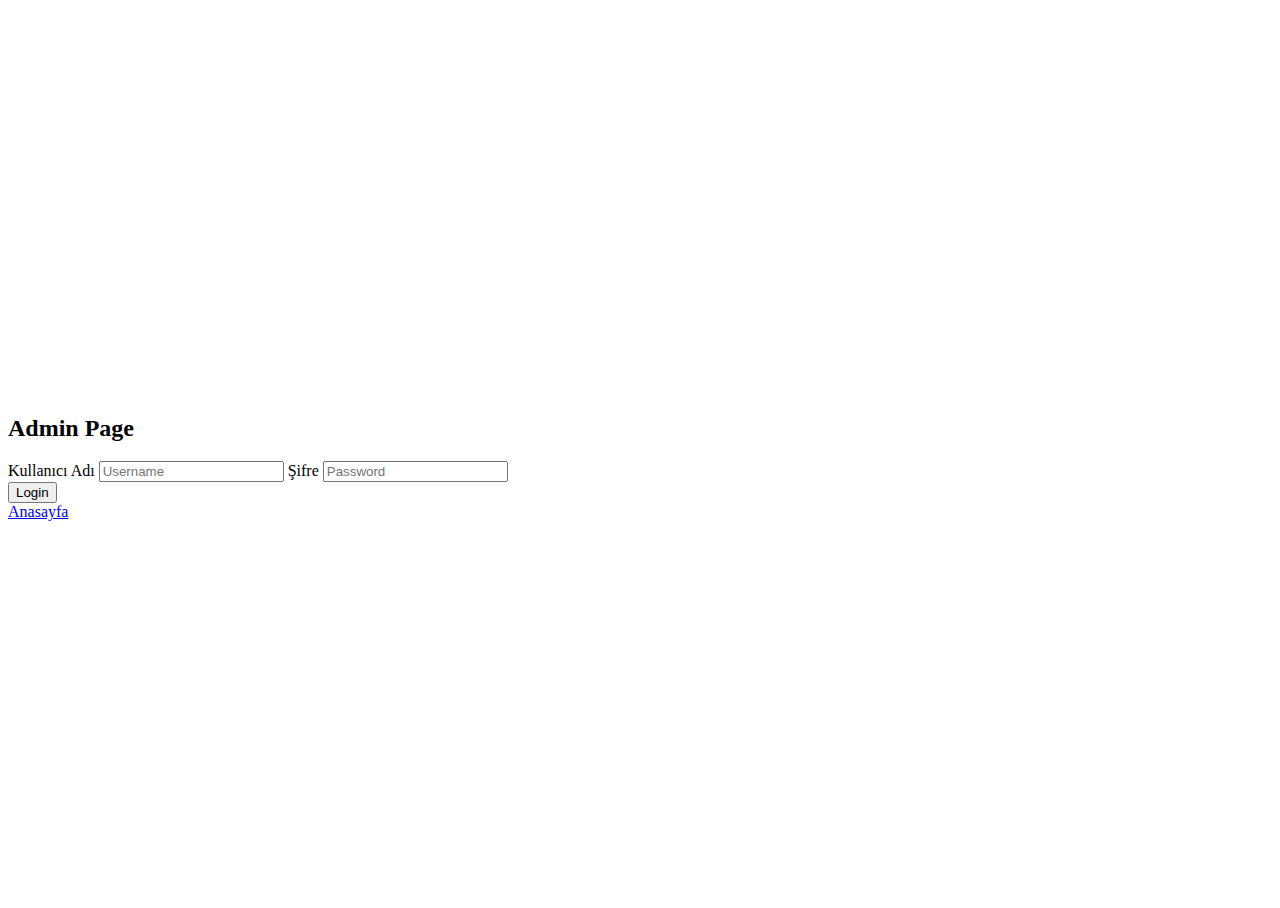
<file: Car_Rental_App 2/src/main/resources/static/admin.html>
<!DOCTYPE html>
<html lang="en">
<head>
    <meta charset="UTF-8">
    <meta http-equiv="X-UA-Compatible" content="IE=edge">
    <meta name="viewport" content="width=device-width, initial-scale=1.0">
    <title>Sign In</title>
    <link href="https://cdn.jsdelivr.net/npm/bootstrap@5.3.0-alpha3/dist/css/bootstrap.min.css" rel="stylesheet"
          integrity="sha384-KK94CHFLLe+nY2dmCWGMq91rCGa5gtU4mk92HdvYe+M/SXH301p5ILy+dN9+nJOZ" crossorigin="anonymous">
    <link rel="stylesheet" href="styles/signin.css">
</head>
<body>

<div class="container">
    <div class="row w-100">
        <div class="col-md-4"></div>
        <div class="col-md-4 shadow-lg p-4 rounded-4">
            <form id="frmLogin">
                <h2 class="text-center mb-4">Admin Page</h2>
                <label for="username" class="mb-2">Kullanıcı Adı</label>
                <input type="text" id="username" class="form-control mb-3 shadow-sm" placeholder="Username">
                <label for="password" class="mb-2">Şifre</label>
                <input type="password" id="password" class="form-control shadow-sm mb-3" placeholder="Password">
                <div class="text-center">
                    <button type="submit" class="btn btn-lg btn-primary">Login</button>
                </div>
                <div class="text-center mt-1">
                    <a href="aindex.html" class="text-decoration-none">Anasayfa</a>
                </div>
            </form>
        </div>
        <div class="col-md-4"></div>
    </div>
</div>
<script src="https://cdnjs.cloudflare.com/ajax/libs/jquery/3.6.4/jquery.min.js"
        integrity="sha512-pumBsjNRGGqkPzKHndZMaAG+bir374sORyzM3uulLV14lN5LyykqNk8eEeUlUkB3U0M4FApyaHraT65ihJhDpQ==" crossorigin="anonymous" referrerpolicy="no-referrer"></script>
<script src="https://cdn.jsdelivr.net/npm/bootstrap@5.3.0-alpha3/dist/js/bootstrap.bundle.min.js" integrity="sha384-ENjdO4Dr2bkBIFxQpeoTz1HIcje39Wm4jDKdf19U8gI4ddQ3GYNS7NTKfAdVQSZe" crossorigin="anonymous"></script>
<script>
    $(document).ready(function() {
        $('#frmLogin').submit(function(e) {
            e.preventDefault();
            let _loginData = JSON.stringify({
                username: document.getElementById("username").value,
                password: document.getElementById("password").value
            });
            $.ajax({
                method: "POST",
                url: "/emp/login",
                data: _loginData,
                contentType: "application/json",
                success: function(response) {
                    localStorage.clear();

                    localStorage.setItem("phoneNumber", response.phoneNumber);

                    window.location.href = "aindex.html";
                }
            });
        });
    });
</script>
</body>
</html>
</file>
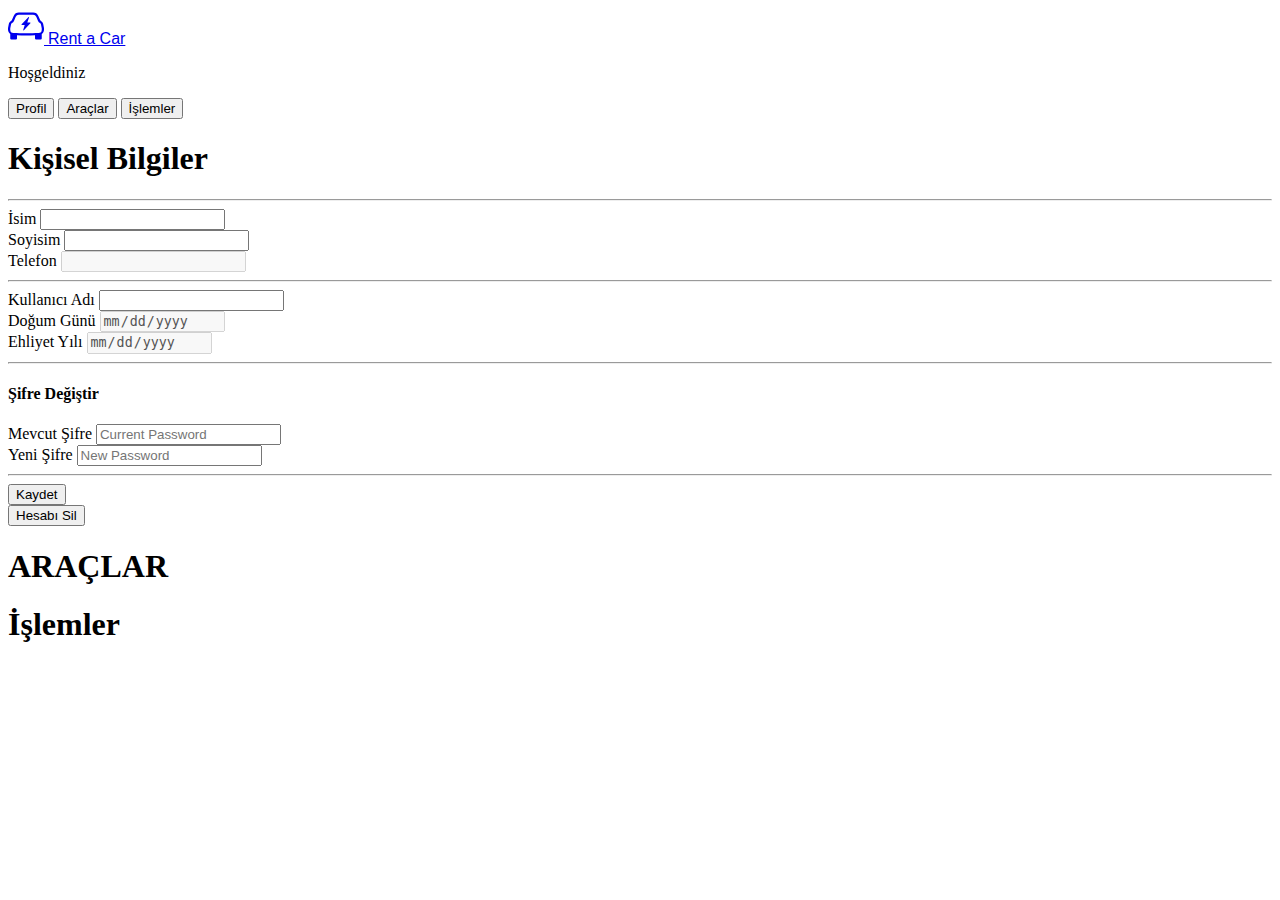
<file: Car_Rental_App 2/src/main/resources/static/per.html>
<!DOCTYPE html>
<html lang="en">

<head>
    <meta charset="UTF-8">
    <meta http-equiv="X-UA-Compatible" content="IE=edge">
    <meta name="viewport" content="width=device-width, initial-scale=1.0">
    <title>Customer</title>
    <link href="https://cdn.jsdelivr.net/npm/bootstrap@5.3.0-alpha3/dist/css/bootstrap.min.css" rel="stylesheet"
        integrity="sha384-KK94CHFLLe+nY2dmCWGMq91rCGa5gtU4mk92HdvYe+M/SXH301p5ILy+dN9+nJOZ" crossorigin="anonymous">
</head>

<body>
    <header class="p-3 text-bg-dark shadow">
        <div class="px-3">
            <div class="d-flex flex-wrap align-items-center justify-content-center justify-content-lg-start">
                <a href="/static" class="d-flex align-items-center mb-2 mb-lg-0 text-white text-decoration-none">
                    <svg xmlns="http://www.w3.org/2000/svg" width="36" fill="currentColor" class="bi bi-ev-front"
                        viewBox="0 0 16 16">
                        <path
                            d="M9.354 4.243a.188.188 0 0 0-.085-.218.186.186 0 0 0-.23.034L6.051 7.246a.188.188 0 0 0 .136.316h1.241l-.673 2.195a.188.188 0 0 0 .085.218c.075.043.17.03.23-.034l2.88-3.187a.188.188 0 0 0-.137-.316H8.572l.782-2.195Z" />
                        <path
                            d="M4.819 2A2.5 2.5 0 0 0 2.52 3.515l-.792 1.848a.807.807 0 0 1-.38.404c-.5.25-.855.715-.965 1.262L.05 8.708a2.5 2.5 0 0 0-.049.49v.413c0 .814.39 1.543 1 1.997V13.5a.5.5 0 0 0 .5.5h2a.5.5 0 0 0 .5-.5v-1.338c1.292.048 2.745.088 4 .088s2.708-.04 4-.088V13.5a.5.5 0 0 0 .5.5h2a.5.5 0 0 0 .5-.5v-1.892c.61-.454 1-1.183 1-1.997v-.413c0-.165-.016-.329-.049-.49l-.335-1.68a1.807 1.807 0 0 0-.964-1.261.807.807 0 0 1-.381-.404l-.792-1.848A2.5 2.5 0 0 0 11.181 2H4.82ZM3.44 3.91A1.5 1.5 0 0 1 4.82 3h6.362a1.5 1.5 0 0 1 1.379.91l.792 1.847a1.8 1.8 0 0 0 .853.904c.222.112.381.32.43.564l.336 1.679c.02.097.029.195.029.294v.413a1.48 1.48 0 0 1-1.408 1.484c-1.555.07-3.786.155-5.592.155-1.806 0-4.037-.084-5.592-.155A1.479 1.479 0 0 1 1 9.611v-.413c0-.099.01-.197.03-.294l.335-1.68a.807.807 0 0 1 .43-.563c.383-.19.685-.511.853-.904l.792-1.848Z" />
                    </svg>
                    <span class="fs-3 mx-3"
                        style="font-family: 'Lucida Sans', 'Lucida Sans Regular', 'Lucida Grande', 'Lucida Sans Unicode', Geneva, Verdana, sans-serif;">
                        Rent a Car
                    </span>
                </a>

                <ul class="nav col-12 col-lg-auto me-lg-auto mb-2 justify-content-center mb-md-0">
                    <!--Ekstra Link İstenirse buraya konulabilir-->
                </ul>

                <div class="text-end">
                    <p class="fs-5 mt-2">Hoşgeldiniz <span id="welcome"></span></p>
                </div>
            </div>
        </div>
    </header>

    <div class="container py-4 border mt-4 rounded-2 shadow">
        <nav>
            <div class="nav nav-tabs mb-3" id="nav-tab" role="tablist">
                <button class="nav-link active" id="nav-home-tab" data-bs-toggle="tab" data-bs-target="#nav-home"
                    type="button" role="tab" aria-controls="nav-home" aria-selected="true">Profil</button>
                <button class="nav-link" id="nav-profile-tab" data-bs-toggle="tab" data-bs-target="#nav-profile"
                    type="button" role="tab" aria-controls="nav-profile" aria-selected="false"
                    tabindex="-1">Araçlar</button>
                <button class="nav-link" id="nav-contact-tab" data-bs-toggle="tab" data-bs-target="#nav-contact"
                    type="button" role="tab" aria-controls="nav-contact" aria-selected="false"
                    tabindex="-1 ">İşlemler</button>
            </div>
        </nav>
        <div class="tab-content" id="nav-tabContent">
            <div class="tab-pane fade active show" id="nav-home" role="tabpanel" aria-labelledby="nav-home-tab">
                <h1 class="text-center">Kişisel Bilgiler</h1>
                <hr>
                <form action="">
                    <div class="row mt-4">
                        <div class="col-md-4 p-3">
                            <label for="name" class="mb-2">İsim</label>
                            <input type="text" class="form-control mb-3" id="name"  >
                        </div>
                        <div class="col-md-4 p-3 text-center">
                            <label for="surname" class="mb-2">Soyisim</label>
                            <input type="text" class="form-control mb-3 text-center" id="surname">
                        </div>
                        <div class="col-md-4 p-3 text-end">
                            <label for="phone" class="mb-2">Telefon</label>
                            <input type="text" class="form-control mb-3 text-end" id="phone"  disabled>
                        </div>
                        <hr>
                        <div class="col-md-4 p-3">
                            <label for="username" class="mb-2">Kullanıcı Adı</label>
                            <input type="text" class="form-control mb-3" id="username"  >
                        </div>
                        <div class="col-md-4 p-3 text-end">
                            <label for="birthdate" class="mb-2">Doğum Günü</label>
                            <input type="date" class="form-control mb-3 text-center" id="birthdate"  disabled>
                        </div>
                        <div class="col-md-4 p-3 text-end">
                            <label for="license-year" class="mb-2">Ehliyet Yılı</label>
                            <input type="date" class="form-control mb-3 text-center" id="license-year"  disabled>
                        </div>
                        <hr>
                        <div class="col-12 text-center mt-2">
                            <h4 class="m-0">Şifre Değiştir</h4>
                        </div>
                        <div class="col-md-6 p-3">
                            <label for="old-pass" class="mb-2">Mevcut Şifre</label>
                            <input type="password" class="form-control mb-2" id="old-pass" placeholder="Current Password" required>
                        </div>
                        <div class="col-md-6 p-3 text-end">
                            <label for="new-pass" class="mb-2">Yeni Şifre</label>
                            <input type="password" class="form-control mb-2" id="new-pass" placeholder="New Password" required>
                            <input type="hidden" class="form-control mb-2" id="status" placeholder="New Password" >
                        </div>
                        <hr>
                        <div class="col-md-4"></div>
                        <div class="col-md-4 p-3 text-center">
                            <button type="submit" class="btn btn-lg btn-success" onclick="updateCustom()">Kaydet</button>
                        </div>
                        <div class="col-md-4"></div>

                        <div class="col-12 text-center mt-2">
                            <button type="submit" class="btn btn-danger btn-sm" id="onay" onclick="deleteCustom()">Hesabı Sil</button>
                        </div>
                    </div>
                </form>
            </div>
            <div class="tab-pane fade" id="nav-profile" role="tabpanel" aria-labelledby="nav-profile-tab">
                <h1 class="text-center">ARAÇLAR</h1>
                <div class="row p-3 shadow m-3 rounded-3" id="car-list" >
                </div>
            </div>
            <div class="tab-pane fade" id="nav-contact" role="tabpanel" aria-labelledby="nav-contact-tab" onclick="rentedList()">
                <h1 class="text-center">İşlemler</h1>
                <div class="p-3 w-100">
                    <div class="row shadow mx-2 mt-3" >
                        <div className='col-md-4 text-center p-3' id="rent-list">

                        </div>
                    </div>
                </div>
            </div>
        </div>
    </div>
    <script src="https://cdnjs.cloudflare.com/ajax/libs/jquery/3.6.4/jquery.min.js"
            integrity="sha512-pumBsjNRGGqkPzKHndZMaAG+bir374sORyzM3uulLV14lN5LyykqNk8eEeUlUkB3U0M4FApyaHraT65ihJhDpQ==" crossorigin="anonymous" referrerpolicy="no-referrer"></script>
    <script src="https://cdn.jsdelivr.net/npm/bootstrap@5.3.0-alpha3/dist/js/bootstrap.bundle.min.js"
        integrity="sha384-ENjdO4Dr2bkBIFxQpeoTz1HIcje39Wm4jDKdf19U8gI4ddQ3GYNS7NTKfAdVQSZe"
        crossorigin="anonymous"></script>
    <script> //araç kiralama
        function makeRent(formId) {
            const plateNumber = document.getElementById('plateNumber' + formId).value;
            const phoneNumber = document.getElementById('phoneNumber' + formId).value;
            const rentEndDate = document.getElementById('RentEndDate' + formId).value;
            const status_ = document.getElementById('status' + formId).value;
            const data = {
                carPlateNum: plateNumber,
                customerPhoneNum: phoneNumber,
                returnDate: rentEndDate,
                status: status_
            };
            const jsonData = JSON.stringify(data);
            $.ajax({
                type: 'POST',
                url: '/per-rent',
                data: jsonData,
                contentType: 'application/json',
                success: function(response) {
                    alert(response + "Araç "+data[i].car.plateNumber+" rezerve edildi. Bayiden Alabilirsiniz.")
                },
                error: function(xhr, status, error) {
                    console.log(error);
                    alert(xhr)
                    alert(error)
                    alert(status)
                }

            });
        }

    </script>
    <script> //araba listeleme
        $(document).ready(function() {
            let today = new Date();
            let dd = String(today.getDate()).padStart(2, '0');
            let mm = String(today.getMonth() + 1).padStart(2, '0'); // Ocak ayı 0'dan başlar
            let yyyy = String(today.getFullYear());

            today = yyyy + '-' + mm + '-' + dd;

            console.log(today);

            $('#welcome').text(localStorage.getItem("username"));

            $.ajax({
                method: "GET",
                url: "/per/" + localStorage.getItem("phoneNumber"),
                contentType: "application/json",
                success: function(response) {
                    console.log(response);
                    $('#name').val(response.name);
                    $('#surname').val(response.lastname);
                    $('#phone').val(response.phoneNumber);
                    $('#username').val(response.username);
                    $('#birthdate').val(response.birthdate);
                    $('#license-year').val(response.licenseYear);
                    $('#status').val(response.status);

                }
            });
            $.ajax({
                method: "GET",
                url: "/car/ava",
                contentType: "application/json",
                success: function(response) {
                    var html = "";
                    var i = 0;
                    console.log(response);

                    $.each(response,function (index, value) { i++;
                        html +=
                            "<div class='col-md-3'>" +
                            "<img src='images/1.jpg' height='100px' class='w-100 img-fluid rounded-4'>" +
                            "</div>" +
                            "<div class='col-md-3'>" +
                            "<p class='m-1'><b>Model Yılı:</b>" + value.productYear + "</p>" +
                            "<p class='m-1'><b>Yakıt Tipi:</b>"+ value.fuelType + "</p>" +
                            "<p class='m-1'><b>Araç KM'si:</b> "+ value.mileage + "</p>" +
                            "</div>" +
                            "<div class='col-md-3'>" +
                            "<p class='m-1'><b>Araç Tipi:</b>"+ value.carType + "</p>" +
                            "<p class='m-1'><b>Araç Rengi:</b> "+ value.color + "</p>" +
                            "<p class='m-1'><b>Koltuk Sayısı:</b>"+ value.seatCount + "</p>" +
                            "</div>" +
                            "<div class='col-md-3 text-center'>" +
                            "<h2>"+ value.brand + "</h2>" +
                            "<p class='m-1'><b>Plaka Numarası:</b>"+ value.plateNumber + "</p>" +
                            "<p class='m-0'><b>Ücret:</b>"+ value.dailyPrice + "/Gün<sub></sub></p>" +
                            "<p class='m-0'><b>Durumu:</b> Kiralanabilir <sub></sub></p>" +
                            "</div>" +
                            "<div class='accordion mt-4'>" +
                            "<div class='accordion-item shadow'>" +
                            "<h2 class='accordion-header'>" +
                            "<button class='accordion-button collapsed bg-warning fs-4' type='button' data-bs-toggle='collapse' data-bs-target='#collapseForm" + i + "' aria-expanded='false' aria-controls='collapseForm" + i + "'>" +
                            "<b>ARACI KİRALA</b>" +
                            "</button>" +
                            "</h2>" +
                            "</div>" +
                            "</div>"+
                            "<div id='collapseForm" + i + "' class='accordion-collapse collapse shadow'>" +
                            "<form class='accordion-body' >" +
                            "<div class='row w-100'>" +
                            "<div class='col-md-4'>" +
                            "<label for='RentStartDate" + i + "' class='mb-2'>Başlangıç Tarihi</label>" +
                            "<input type='date' id='RentStartDate" + i + "' class='form-control mb-2' value='" + today + "' disabled>" +
                            "</div>" +
                            "<div class='col-md-4'>" +
                            "<label for='RentEndDate" + i + "' class='mb-2'>Bitiş Tarihi</label>" +
                            "<input type='date' id='RentEndDate" + i + "' class='form-control mb-2'>" +
                            "<input type='hidden' id='plateNumber" + i + "' value='"+value.plateNumber+"' class='form-control mb-2'>" +
                            "<input type='hidden' id='phoneNumber" + i + "' value='"+ localStorage.getItem("phoneNumber")+"' class='form-control mb-2'>" +
                            "<input type='hidden' id='status" + i + "' value='RESERVED' class='form-control mb-2'>" +
                            "</div>" +
                            "<div class='col-md-4'>" +
                            "</div>"+
                            "<div class='col-12 text-center mt-2'>"+
                            "<button type='button' class='btn btn-outline-secondary' onclick='makeRent(" + i + ")'>Kirala</button> </div>"+
                            "</div>"+
                            "</form>"+
                            "</div>"+
                            "</div>"+
                            "</div>";
                    });
                    $('#car-list').html(html);
                }
            });

        });

    </script>
    <script> //islemler
    function rentedList(){
    $.ajax({
        method: "GET",
        url: "/per-rent/findByPer",
        data: { phoneNum: localStorage.getItem("phoneNumber") },
        dataType: "json",
        success: function(data) {
            console.log(data)

            for (var i = 0; i < data.length; i++) {
                var id = data[i].id;
                var plateNumber = data[i].car.plateNumber;
                var brand = data[i].car.brand;
                var model = data[i].car.model;
                var returnDate = data[i].returnDate;
                var status = data[i].status;
                var html = "";

                html += " <div className='col-md-4 text-center p-3'>" +
                    "<p><b>ID:</b> " + id + "</p>" +
                    "<p><b>Marka:</b>" + brand + "</p>" +
                    "</div>" +
                    " <div className='col-md-4 text-center p-3'>" +
                    "<p><b>Model:</b>" + model + "</p>" +
                    "<p className='m-0'><b>Plaka Numarası:</b>" + plateNumber + "</p>" +
                    "</div>" +
                    " <div className='col-md-4 text-center p-3'>" +
                    "<p className='m-0'><b>Teslim Tarihi:</b> " + returnDate + "</p>" +
                    "<p className='m-0'><b>Durumu:</b> " + status + "</p>" +
                    "</div>";
            }
            $('#rent-list').html(html);
        }
    });
    }
</script>
    <script >
function updateCustom(){
    const name = $('#name').val();
    const lastname = $('#surname').val();
    const phoneNumber = $('#phone').val();
    const username = $('#username').val();
    const birthdate = $('#birthdate').val();
    const licenseYear = $('#license-year').val();
    const status = $('#status').val();
    const password = $('#new-pass').val();
    const customerData = {
        name: name,
        lastname: lastname,
        phoneNumber: phoneNumber,
        username: username,
        password: password,
        status: status,
        birthdate: birthdate,
        licenseYear: licenseYear
    };
    $.ajax({
        method: "PUT",
        url: "/per/" + phoneNumber,
        dataType: "json",
        data: JSON.stringify(customerData),
        contentType: "application/json",
        success: function(response) {
            console.log(response);
            alert("User updated successfully!");
        },

    });
}

function deleteCustom(){

    $.ajax({
        method: "DELETE",
        url: "/per/"+localStorage.getItem("phoneNumber"),
        dataType: "json",
        contentType: 'application/json',
        success: function(response) {
            console.log(response);
            alert('User deleted successfully!');
            window.location.href = "index.html";
        },
        error: function(error) {
            console.log(error);
            alert('Error updating user!');
        }
    });
}
    </script>
</body>
</html>
</file>
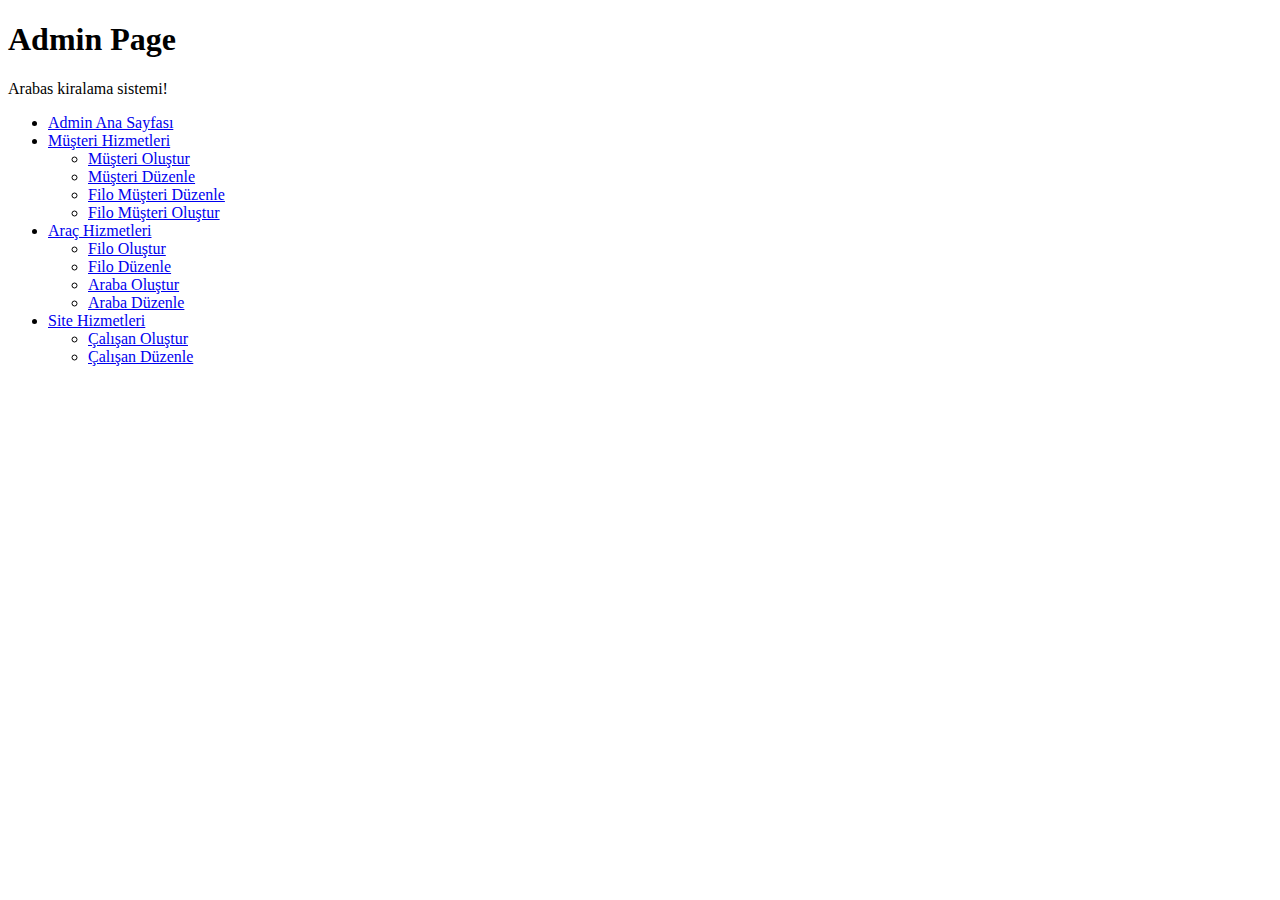
<file: Car_Rental_App 2/src/main/resources/static/perCustomerCreate.html>
<!DOCTYPE html>
<html lang="en">
<head>
    <meta charset="UTF-8">
    <title>Müşteri Oluştur</title>
</head>
<body>

<div class="p-5 bg-primary text-white text-center">
    <h1>Admin Page</h1>
    <p>Arabas kiralama sistemi!</p>
</div>

<nav class="navbar navbar-expand-sm bg-dark navbar-dark">
    <div class="container-fluid">
        <ul class="navbar-nav">
            <li class="nav-item">
                <a class="nav-link active" href="aindex.html">Admin Ana Sayfası</a>
            </li>
            <li class="nav-item dropdown">
                <a class="nav-link dropdown-toggle" href="#" role="button" data-bs-toggle="dropdown">Müşteri Hizmetleri</a>
                <ul class="dropdown-menu">
                    <li><a class="dropdown-item" href="perCustomerCreate.html">Müşteri Oluştur</a></li>
                    <li><a class="dropdown-item" href="perCustomers.html">Müşteri Düzenle</a></li>
                    <li><a class="dropdown-item" href="filoCustomers.html">Filo Müşteri Düzenle</a></li>
                    <li><a class="dropdown-item" href="filoCustomerCreate.html">Filo Müşteri Oluştur</a></li>

                </ul>
            </li>
            <li class="nav-item dropdown">
                <a class="nav-link dropdown-toggle" href="#" role="button" data-bs-toggle="dropdown">Araç Hizmetleri</a>
                <ul class="dropdown-menu">
                    <li><a class="dropdown-item" href="filoCreate.html">Filo Oluştur</a></li>
                    <li><a class="dropdown-item" href="filo.html">Filo Düzenle</a></li>
                    <li><a class="dropdown-item" href="carCreate.html">Araba Oluştur</a></li>
                    <li><a class="dropdown-item" href="cars.html">Araba Düzenle</a></li>
                </ul>
            </li>
            <li class="nav-item dropdown">
                <a class="nav-link dropdown-toggle" href="#" role="button" data-bs-toggle="dropdown">Site Hizmetleri</a>
                <ul class="dropdown-menu">
                    <li><a class="dropdown-item" href="empsCreate.html">Çalışan Oluştur</a></li>
                    <li><a class="dropdown-item" href="emps.html">Çalışan Düzenle</a></li>

                </ul>
            </li>
        </ul>
    </div>
</nav>

<div class="container mt-5">
    <div class="row">
        <div class="col-sm-4" id="employeesTable">

        </div>
        <div class="col-sm-8" id="car-list">
        </div>
    </div>
</div>
<script>
    $(document).ready(function () {
        // Tablo verilerini alma
        $.ajax({
            url: "/per",
            type: "GET",
            contentType: "application/json",
            success: function (data) {
                // Tablo oluşturma
                var table = $('<table>').addClass('table table-striped');
                var thead = $('<thead>').appendTo(table);
                var tbody = $('<tbody>').appendTo(table);
                var headerRow = $('<tr>').appendTo(thead);
                $('<th>').text('Name').appendTo(headerRow);
                $('<th>').text('Lastname').appendTo(headerRow);
                $('<th>').text('Phone Number').appendTo(headerRow);
                $('<th>').text('Birthdate').appendTo(headerRow);
                $('<th>').text('License Year').appendTo(headerRow);
                $('<th>').text('Status').appendTo(headerRow);
                $('<th>').text('Username').appendTo(headerRow);
                $('<th>').text('Actions').appendTo(headerRow);

                // Verileri tabloya ekleme
                $.each(data, function (i, item) {
                    var tr = $('<tr>').appendTo(tbody);
                    $('<td>').text(item.name).appendTo(tr);
                    $('<td>').text(item.lastname).appendTo(tr);
                    $('<td>').text(item.phoneNumber).appendTo(tr);
                    $('<td>').text(item.birthdate).appendTo(tr);
                    $('<td>').text(item.licenseYear).appendTo(tr);
                    $('<td>').text(item.status).appendTo(tr);
                    $('<td>').text(item.username).appendTo(tr);

                    // Düzenleme butonu ekleme
                    var editButton = $('<button>').addClass('btn btn-primary btn-sm').text('Edit').click(function () {
                        editRow(item);
                    }).appendTo($('<td>').appendTo(tr));

                    // Silme butonu ekleme
                    var deleteButton = $('<button>').addClass('btn btn-danger btn-sm').text('Delete').click(function () {
                        deleteRow(item.phoneNumber);
                    }).appendTo($('<td>').appendTo(tr));
                });

                // Tabloyu HTML sayfasına ekleme
                $('#table-container').append(table);
            }
        });

        // Formu gösterme
        $('#edit-form').show();

        // Düzenleme butonu tıklama işlemi
        $('#edit-submit').click(function () {
            // Düzenlenen verileri alıp API'ye gönderme
            var updatedItem = {
                name: $('#name').val(),
                lastname: $('#lastname').val(),
                phoneNumber: $('#phoneNumber').val(),
                birthdate: $('#birthdate').val(),
                licenseYear: $('#licenseYear').val(),
                status: $('#status').val(),
                username: $('#username').val(),
                password: $('#password').val()
            };

            $.ajax({
                url: "/per/" + item.phoneNumber,
                type: "PUT",
                contentType: "application/json",
                data: JSON.stringify(updatedItem),
                success: function () {
                    alert("Item updated successfully.");

                    location.reload();
                },
                error: function (xhr, ajaxOptions, thrownError) {
                    // error message
                    alert("An error occurred while updating the item.");
                }
            });

            $.ajax({
                url: "/per/" + item.phoneNumber,
                type: "DELETE",
                success: function () {
                    // success message
                    alert("Item deleted successfully.");

                    // reload the page to display the updated data
                    location.reload();
                },
                error: function () {
                    // error message
                    alert("An error occurred while deleting the item.");
                }
            });
        });
    });









</script>
</body>
</html>
</file>
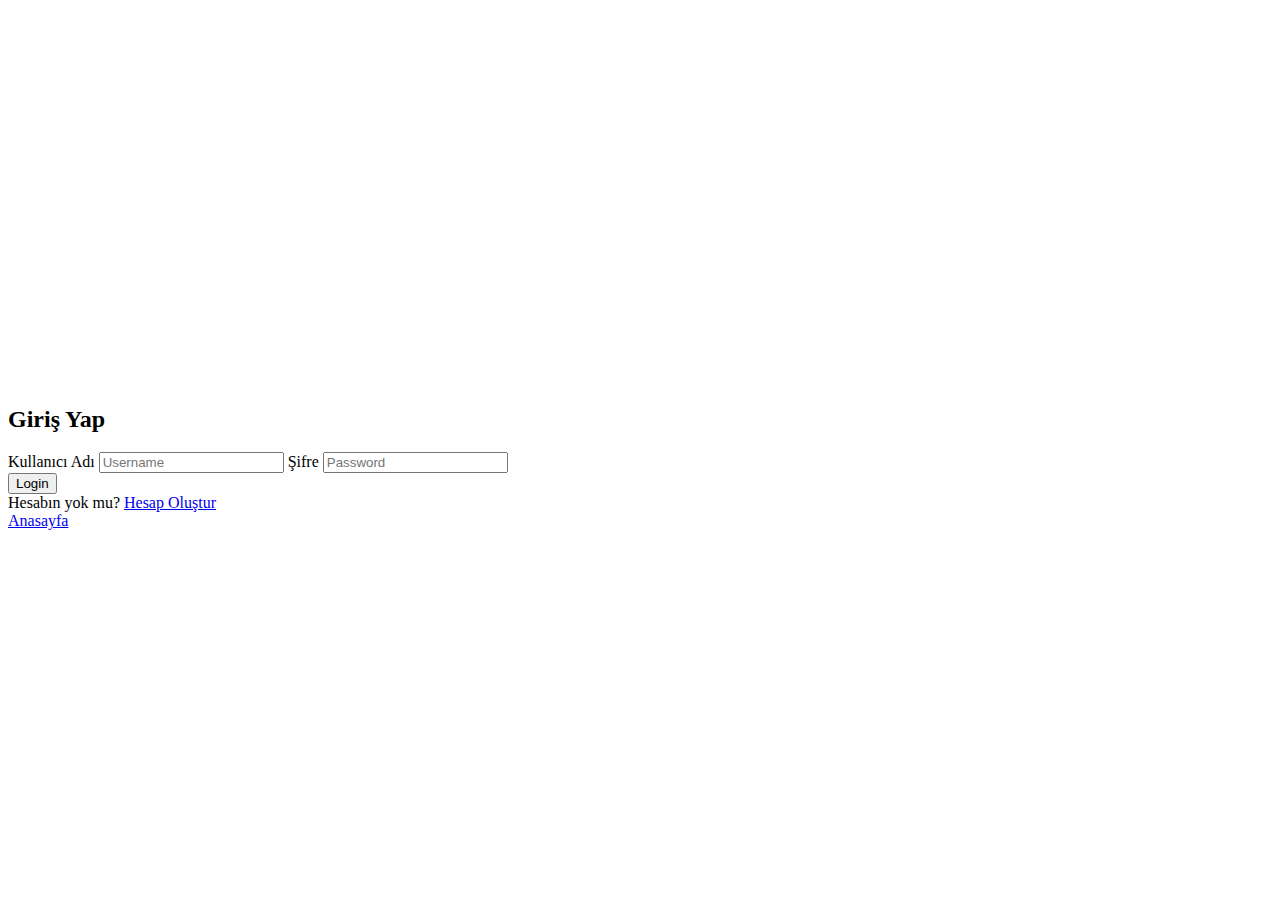
<file: Car_Rental_App 2/src/main/resources/static/signin.html>
<!DOCTYPE html>
<html lang="en">
<head>
    <meta charset="UTF-8">
    <meta http-equiv="X-UA-Compatible" content="IE=edge">
    <meta name="viewport" content="width=device-width, initial-scale=1.0">
    <title>Sign In</title>
    <link href="https://cdn.jsdelivr.net/npm/bootstrap@5.3.0-alpha3/dist/css/bootstrap.min.css" rel="stylesheet"
          integrity="sha384-KK94CHFLLe+nY2dmCWGMq91rCGa5gtU4mk92HdvYe+M/SXH301p5ILy+dN9+nJOZ" crossorigin="anonymous">
    <link rel="stylesheet" href="styles/signin.css">
</head>
<body>

<div class="container">
    <div class="row w-100">
        <div class="col-md-4"></div>
        <div class="col-md-4 shadow-lg p-4 rounded-4">
            <form id="frmLogin">
                <h2 class="text-center mb-4">Giriş Yap</h2>
                <label for="username" class="mb-2">Kullanıcı Adı</label>
                <input type="text" id="username" class="form-control mb-3 shadow-sm" placeholder="Username">
                <label for="password" class="mb-2">Şifre</label>
                <input type="password" id="password" class="form-control shadow-sm mb-3" placeholder="Password">
                <div class="text-center">
                    <button type="submit" class="btn btn-lg btn-primary">Login</button>
                </div>
                <div class="text-center mt-3">
                    <span>Hesabın yok mu?</span> <a href="signup.html" class="text-center text-decoration-none">Hesap Oluştur</a>
                </div>
                <div class="text-center mt-1">
                    <a href="index.html" class="text-decoration-none">Anasayfa</a>
                </div>
            </form>
        </div>
        <div class="col-md-4"></div>
    </div>
</div>
<script src="https://cdnjs.cloudflare.com/ajax/libs/jquery/3.6.4/jquery.min.js"
        integrity="sha512-pumBsjNRGGqkPzKHndZMaAG+bir374sORyzM3uulLV14lN5LyykqNk8eEeUlUkB3U0M4FApyaHraT65ihJhDpQ==" crossorigin="anonymous" referrerpolicy="no-referrer"></script>
<script src="https://cdn.jsdelivr.net/npm/bootstrap@5.3.0-alpha3/dist/js/bootstrap.bundle.min.js" integrity="sha384-ENjdO4Dr2bkBIFxQpeoTz1HIcje39Wm4jDKdf19U8gI4ddQ3GYNS7NTKfAdVQSZe" crossorigin="anonymous"></script>
<script>
    $(document).ready(function() {
        $('#frmLogin').submit(function(e) {
            e.preventDefault();
            let _loginData = JSON.stringify({
                username: document.getElementById("username").value,
                password: document.getElementById("password").value
            });
            $.ajax({
                method: "POST",
                url: "/per/login",
                data: _loginData,
                contentType: "application/json",
                success: function(response) {
                    localStorage.clear();
                    localStorage.setItem("username", response.fullname);
                    localStorage.setItem("phoneNumber", response.phoneNumber);

                    window.location.href = "per.html";
                }
            });
        });
    });
</script>
</body>
</html>
</file>
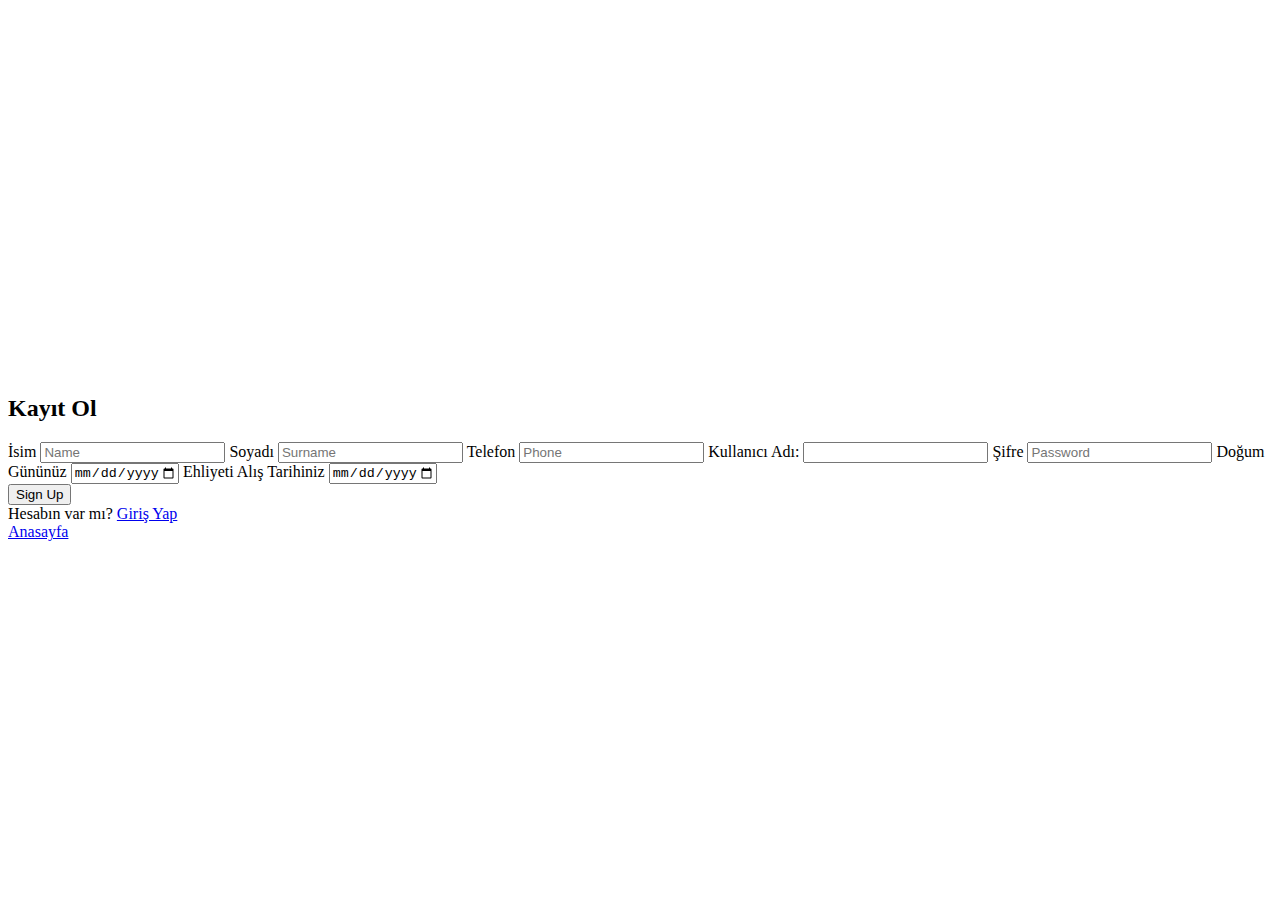
<file: Car_Rental_App 2/src/main/resources/static/signup.html>
<!DOCTYPE html>
<html lang="en">
<head>
    <meta charset="UTF-8">
    <meta http-equiv="X-UA-Compatible" content="IE=edge">
    <meta name="viewport" content="width=device-width, initial-scale=1.0">
    <title>Sign Up</title>
    <link href="https://cdn.jsdelivr.net/npm/bootstrap@5.3.0-alpha3/dist/css/bootstrap.min.css" rel="stylesheet"
        integrity="sha384-KK94CHFLLe+nY2dmCWGMq91rCGa5gtU4mk92HdvYe+M/SXH301p5ILy+dN9+nJOZ" crossorigin="anonymous">
        <link rel="stylesheet" href="styles/signin.css">
</head>
<body>
<div class="container">
    <div class="row w-100">
        <div class="col-md-4"></div>
        <div class="col-md-4 shadow-lg p-4 rounded-4">
            <form action="/per/signup" method="post" onsubmit="submitForm(event)">
                <h2 class="text-center mb-4">Kayıt Ol</h2>
                <label for="name" class="mb-2">İsim</label>
                <input type="text" id="name" class="form-control mb-3 shadow-sm" placeholder="Name" required>
                <span class="error-message" ></span>
                <label for="surname" class="mb-2">Soyadı</label>
                <input type="text" id="surname" class="form-control shadow-sm mb-3" placeholder="Surname" required>
                <span class="error-message"></span>
                <label for="phone" class="mb-2">Telefon</label>
                <input type="text" id="phone" class="form-control shadow-sm mb-3" placeholder="Phone" required>
                <span class="error-message" ></span>
                <label for="username" class="mb-2" >Kullanıcı Adı:</label>
                <input type="text" id="username" name="username" class="form-control shadow-sm mb-3" required>
                <span class="error-message"></span>
                <label for="password" class="mb-2">Şifre </label>
                <input type="password" id="password" class="form-control shadow-sm" placeholder="Password" required>
                <span class="error-message"></span>
                <input type="hidden" value="AVAILABLE" id="status" name="status" required>
                <label for="birthdate" class="mb-2" >Doğum Gününüz</label>
                <input type="date" id="birthdate" min="1950-04-01" max="2017-04-20" name="birthdate" class="form-control shadow-sm mb-3" required>
                <span class="error-message"> </span>
                <label for="licenseYear" class="mb-2" >Ehliyeti Alış Tarihiniz</label>
                <input type="date" id="licenseYear" min="1950-04-01" max="2016-04-20" name="licenseYear" class="form-control shadow-sm mb-3" required>
                <span class="error-message" ></span>
                <div class="text-center">
                   <button type="submit" class="btn btn-lg btn-secondary mt-4" onclick="addCustomer()">Sign Up</button></div>

                <div class="text-center mt-3">
                    <span>Hesabın var mı?</span> <a href="signin.html" class="text-center text-decoration-none">Giriş Yap</a>
                </div>

                <div class="text-center mt-1">
                    <a href="/index.html" class="text-decoration-none">Anasayfa</a>
                </div>
            </form>
        </div>
    </div>
</div>
    <script type="text/javascript">
        function submitForm(event) {
            // Form verilerini topla
            const name = document.getElementById("name").value;
            const surname = document.getElementById("surname").value;
            const phone = document.getElementById("phone").value;
            const username = document.getElementById("username").value;
            const password = document.getElementById("password").value;
            const status = document.getElementById("status").value;
            const birthdate = document.getElementById("birthdate").value;
            const licenseYear = document.getElementById("licenseYear").value;

            // JSON verisi oluştur
            const customerData = {
                name: name,
                lastname: surname,
                phoneNumber: phone,
                username: username,
                password: password,
                status: status,
                birthdate: birthdate,
                licenseYear: licenseYear
            };

            // POST isteği gönder
            const xhr = new XMLHttpRequest();
            xhr.open("POST", "/per/signup");
            xhr.setRequestHeader("Content-Type", "application/json;charset=UTF-8");
            xhr.onload = function() {

                if (xhr.status === 201) {
                    // Kayıt başarılı oldu, kiralama sayfasına yönlendir
                    window.location.href = "/index.html";
                } else {
                    // Kayıt başarısız oldu, hata mesajı göster
                    alert(xhr.responseText);
                }
            };
            xhr.send(JSON.stringify(customerData));

            // Sayfa yenilemeyi önle
            event.preventDefault();
        }
    </script>
<script src="https://cdn.jsdelivr.net/npm/bootstrap@5.3.0-alpha3/dist/js/bootstrap.bundle.min.js" integrity="sha384-ENjdO4Dr2bkBIFxQpeoTz1HIcje39Wm4jDKdf19U8gI4ddQ3GYNS7NTKfAdVQSZe" crossorigin="anonymous"></script>
</body>
</html>
</file>
<file: Car_Rental_App 2/src/main/resources/static/styles/signin.css>
html,
body {
  height: 100%;
}

body {
  display: flex;
  align-items: center;
}
</file>
